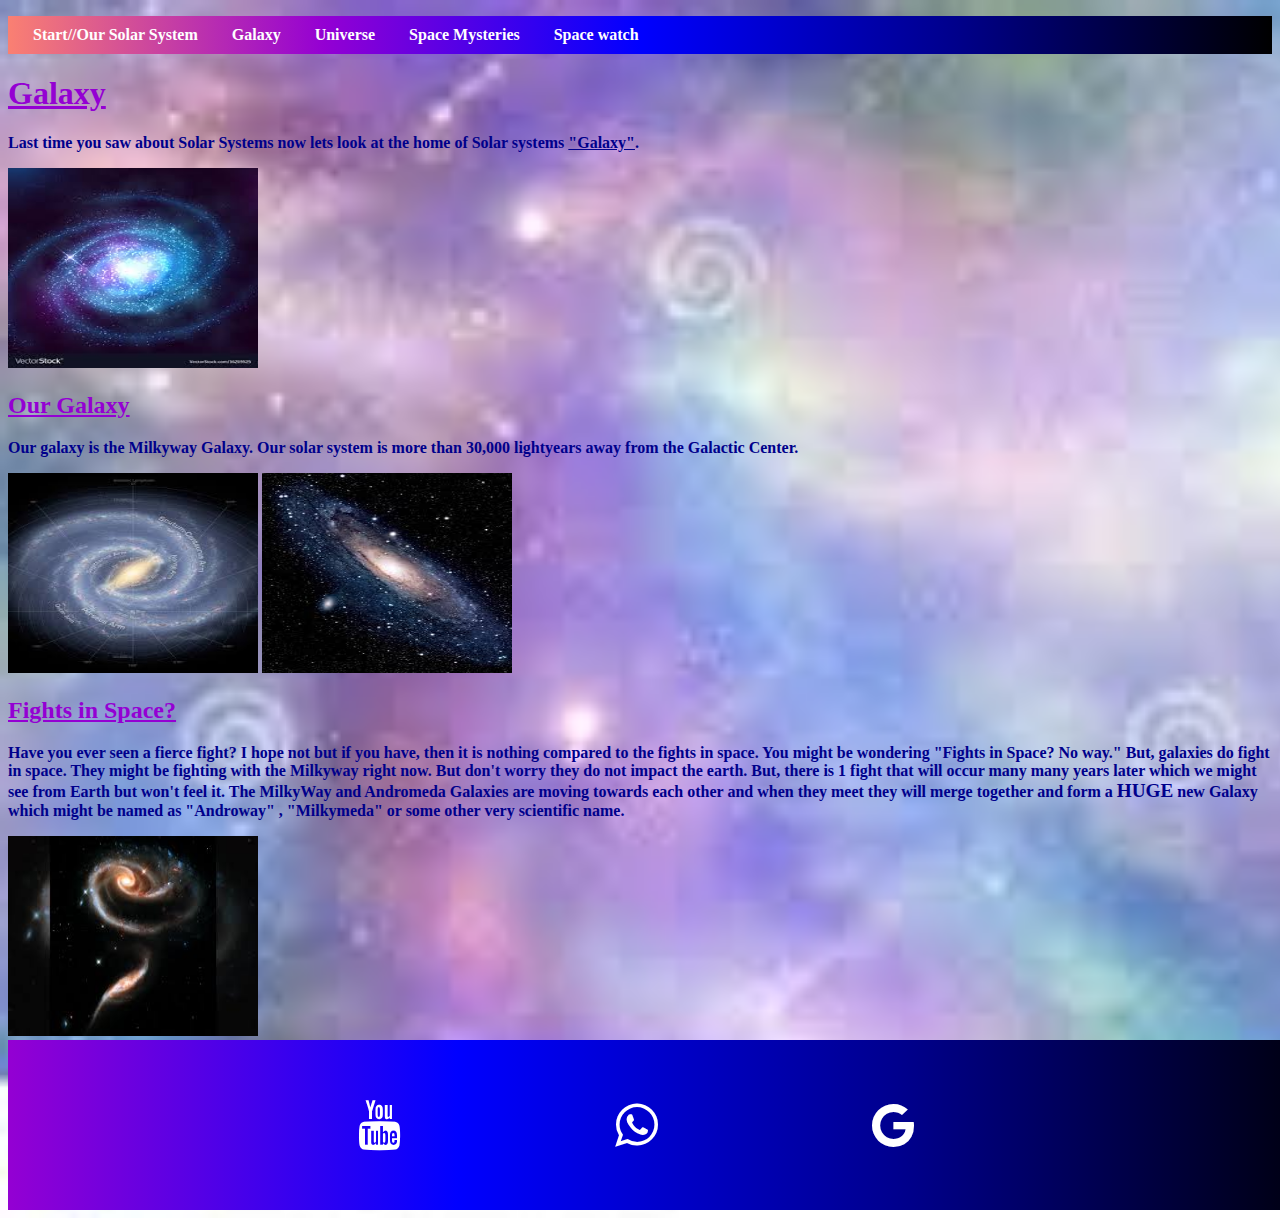
<file: Part2.html>
<!DOCTYPE html>
<html>
<head>
	<title>Starlight</title>
	<link rel="stylesheet" href="https://cdnjs.cloudflare.com/ajax/libs/font-awesome/4.7.0/css/font-awesome.min.css">
	<link rel="icon" type="image/png" href="[data-uri]">
</head>
	<style type="text/css">
		ol{
			list-style-type: none;
			padding: 10px;
			background-image: linear-gradient(to left,black,darkblue,blue,darkviolet,salmon);
		}
		li{
			display: inline;
			padding: 15px;
		}
		.navi{
			color: white;
			font-weight: bold;
			text-decoration: none;
		}
		.navi:hover{
			background-color: darkviolet;
			color: lightpink;
			padding: 15px;
		}
		body{
			background-image: url([data-uri]);
			background-repeat: no-repeat;
			background-size: cover;
		}
		h1{
			color: darkviolet;
		}
		p{
			font-weight: bold;
			color: darkblue;
		}
		h2,h3{
			color: darkviolet;
		}
		.img{
			display: inline;
		}
		img{
			height: 200px;
			width: 250px;
		}
		.fa{
			color: white;
			font-size: 50px;
			padding: 10px;
			text-decoration: none;
			padding-left: 300px;
		}
		.fa-whatsapp,.fa-google{
			color: white;
			font-size: 50px;
			padding: 10px;
			text-decoration: none;
			padding-left: 200px;
		}
		footer{
			padding: 50px;
		}
	</style>
</head>
<body>
	<ol>
		<li><a href="index.html" class="navi">Start//Our Solar System</a></li>
		<li><a href="Part2.html" class="navi">Galaxy</a></li>
		<li><a href="Part3.html" class="navi">Universe</a></li>
		<li><a href="Part4.html" class="navi">Space Mysteries</a></li>
		<li><a href="Part5_Watcher.html" class="navi">Space watch</a></li>
	</ol>
	<h1><u>Galaxy</u></h1>
	<p>Last time you saw about Solar Systems now lets look at the home of Solar systems <u>"Galaxy"</u>.</p>
	<div><img src="[data-uri]"></div>
	<h2><u>Our Galaxy</u></h2>
	<p>Our galaxy is the Milkyway Galaxy. Our solar system is more than 30,000 lightyears away from the Galactic Center.</p>
	<div><img src="[data-uri]">
		<img src="[data-uri]"></div>
		<h2><u>Fights in Space?</u></h2>
		<p>Have you ever seen a fierce fight? I hope not but if you have, then it is nothing compared to the fights in space. You might be wondering "Fights in Space? No way." But, galaxies do fight in space. They might be fighting with the Milkyway right now. But don't worry they do not impact the earth. But, there is 1 fight that will occur many many years later which we might see from Earth but won't feel it. The MilkyWay and Andromeda Galaxies are moving towards each other and when they meet they will merge together and form a <b><big>HUGE</big></b> new Galaxy which might be named as "Androway" , "Milkymeda" or some other very scientific name.</p>
		<div><img src="[data-uri]"></div>
	<footer style="background-image: linear-gradient(to left,black,darkblue,blue,darkviolet);width: 1250px;height: 70px;">
		<a href="https://www.youtube.com/watch?v=UhiS1WV8Las" class="fa fa-youtube" target="_blank"></a>
		<a href="https://web.whatsapp.com" class="fa fa-whatsapp" target="_blank"></a>
		<a href="https://www.google.com/search?q=space&oq=space&aqs=chrome..69i57j0j46j0l2j69i61j69i60l2.4494j0j7&sourceid=chrome&ie=UTF-8" class="fa fa-google" target="_blank"></a>
	</footer>
</body>
</html>
</file>
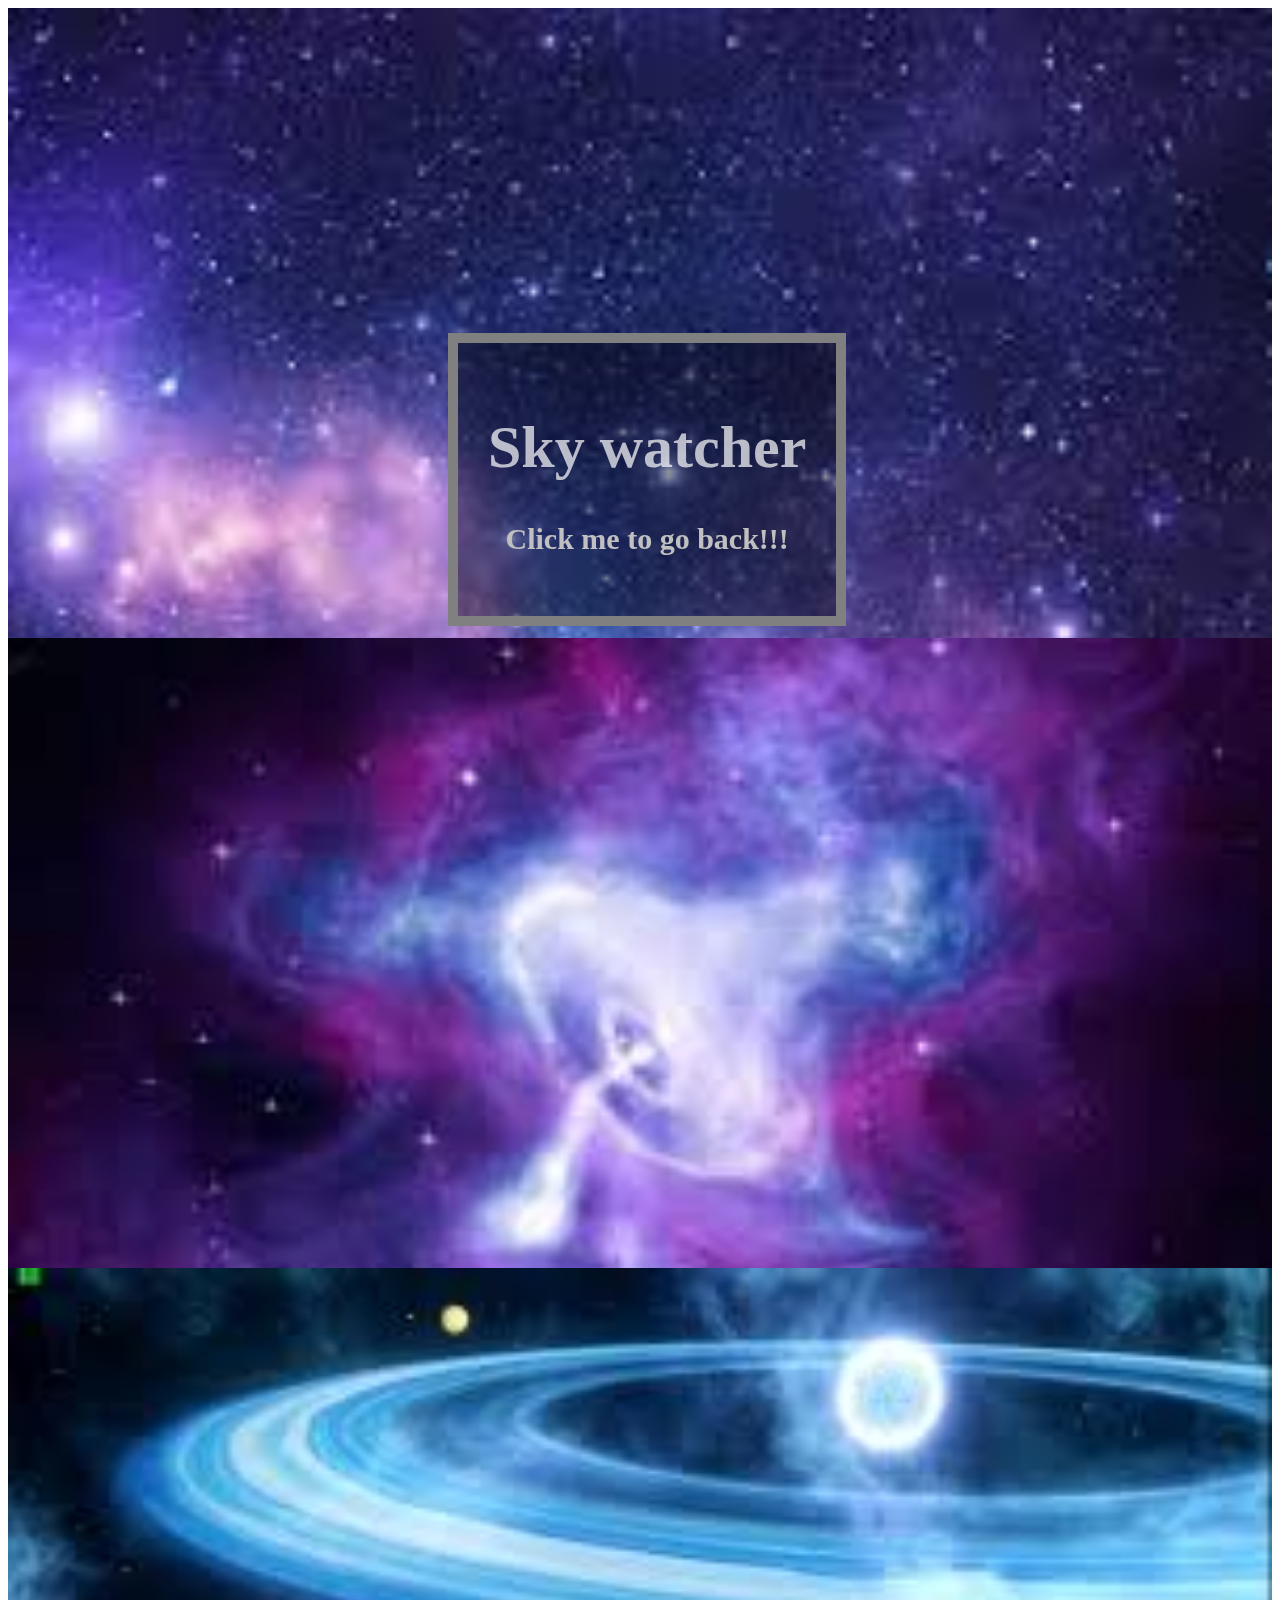
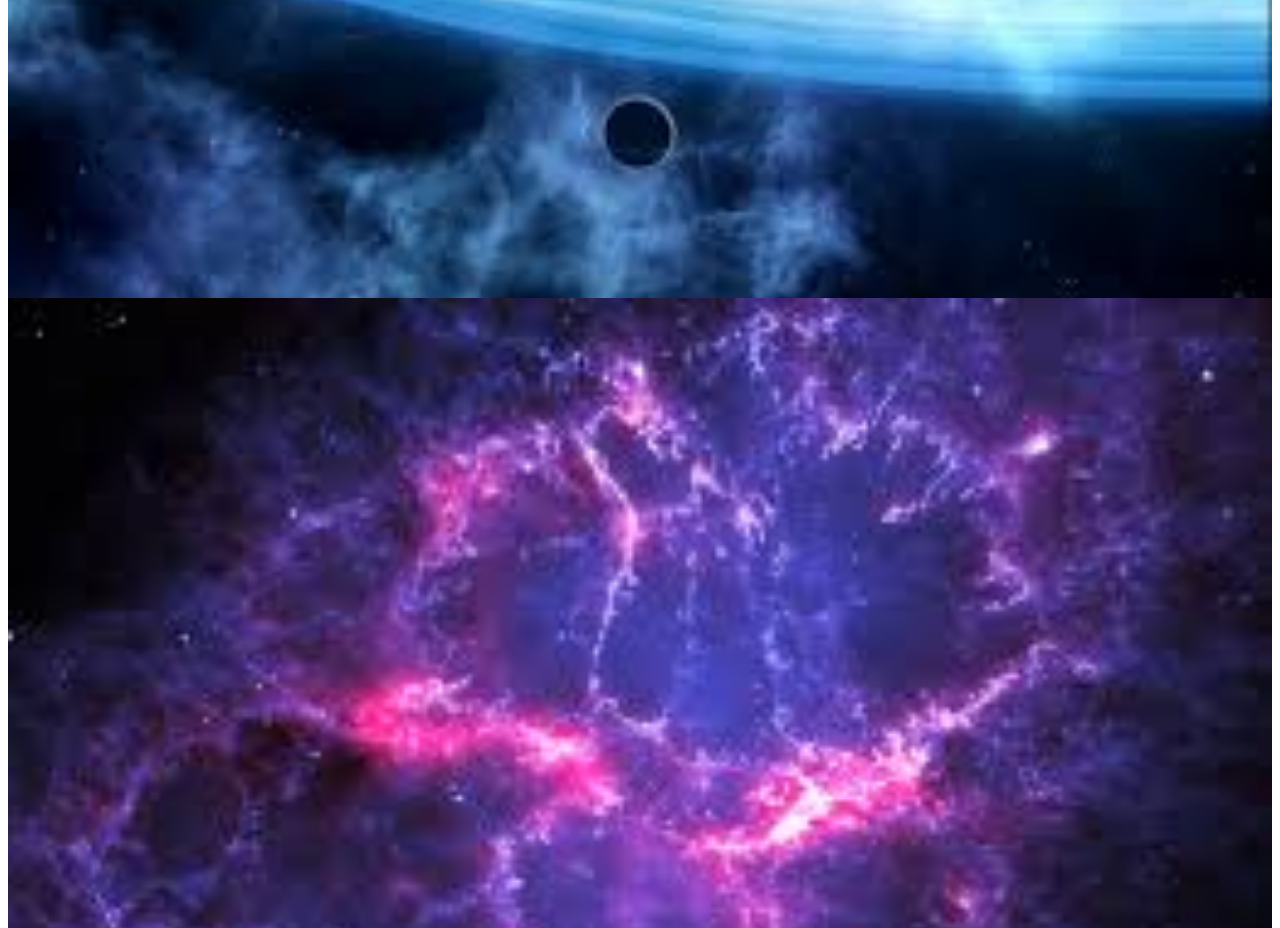
<file: Part5_Watcher.html>
<!DOCTYPE html>
<html>
<head>
	<title>Space viewer</title>
	<link rel="stylesheet" type="text/css" href="Part5_Watcher.css">
	<link rel="icon" type="image/png" href="[data-uri]">
</head>
<body>
	<div class="bg-img" id="img1"></div>
	<div class="bg-img" id="img2"></div>
	<div class="bg-img" id="img3"></div>
	<div class="bg-img" id="img4"></div>
	<div class="bg-text">
		<h1>Sky watcher</h1>
		<p><a href="index.html">Click me to go back!!!</a></p>
</body>
</html>
</file>
<file: Part5_Watcher.css>
body,html{
			height: 100%;
        }
.bg-img{
			height: 70%;
			background-repeat: no-repeat;
			background-size: cover;
		}
.bg-text{
			position: fixed;
			top: 37%;
			left: 35%;
			color: rgba(255,255,255,0.7);
			text-align: center;
			border: solid 10px grey;
			font-size: 30px;
			background-color: rgba(0,0,0,0.4);
			padding: 30px;
		}
#img1{
			background-image: url([data-uri]);
		}
#img2{
			background-image: url([data-uri]);
		}
#img3{
			background-image: url([data-uri]);
		}
#img4{
			background-image: url([data-uri]);
		}
		a{
			font-weight: bold;
			color: silver;
			text-decoration: none;
		}
</file>
